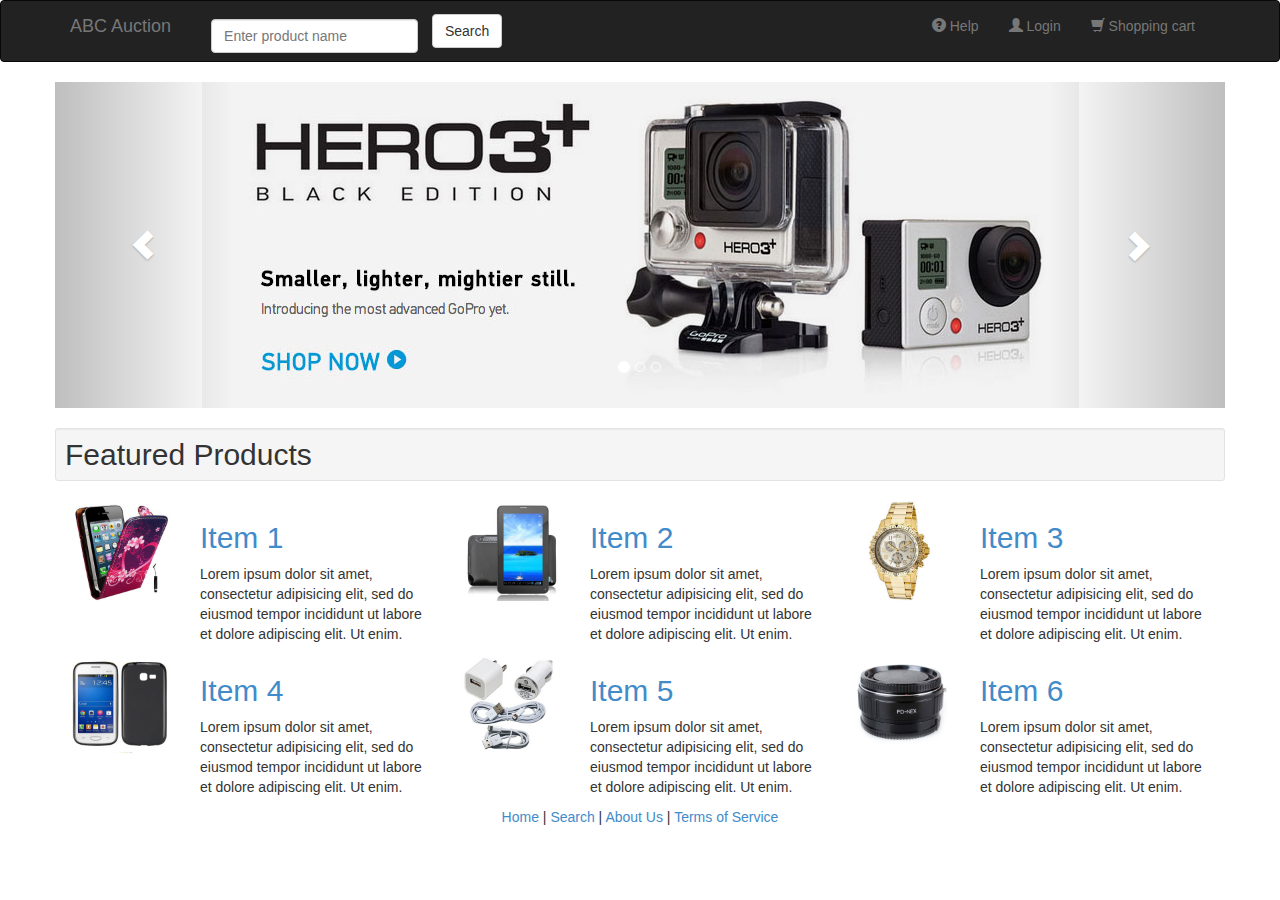
<file: index.html>
<!doctype html> <html class="no-js" ng-app="auction"> <head> <meta charset="utf-8"> <title></title> <meta name="description" content=""> <meta name="viewport" content="width=device-width"> <!-- Place favicon.ico and apple-touch-icon.png in the root directory --> <link rel="stylesheet" href="styles/vendor.9c307a9d.css"> <link rel="stylesheet" href="styles/main.1f6decc3.css">  <body> <!--[if lt IE 7]>
      <p class="browsehappy">You are using an <strong>outdated</strong> browser. Please <a href="http://browsehappy.com/">upgrade your browser</a> to improve your experience.</p>
    <![endif]--> <!-- Navbar --> <div class="navbar navbar-inverse"> <div class="container"> <div class="navbar-header"> <button type="button" class="navbar-toggle" data-toggle="collapse" data-target=".navbar-collapse"> <span class="icon-bar"></span> <span class="icon-bar"></span> <span class="icon-bar"></span> </button> <a class="navbar-brand" href="javascript:void(0)" ng-href="#/">ABC Auction</a> </div> <div class="navbar-collapse collapse"> <form class="navbar-form navbar-left navbar-input-group" role="search"> <div class="form-group"> <input type="text" class="form-control" placeholder="Enter product name"> </div> <a ng-href="#/search" class="btn btn-default">Search</a> </form> <ul class="nav navbar-nav navbar-right"> <li><a href="javascript:void(0)"><span class="glyphicon glyphicon-question-sign"></span> Help</a></li> <li><a href="javascript:void(0)"><span class="glyphicon glyphicon-user"></span> Login</a></li> <li><a href="javascript:void(0)"><span class="glyphicon glyphicon-shopping-cart"></span> Shopping cart</a></li> </ul> </div> </div> </div> <!-- / Navbar --> <div class="container"> <div class="row" ng-view> </div> <!-- Footer --> <footer class="text-center"> <a href="javascript:void(0)" ng-href="#/">Home</a> | <a href="javascript:void(0)" ng-href="#/search">Search</a> | <a href="javascript:void(0)">About Us</a> | <a href="javascript:void(0)">Terms of Service</a> </footer> <!-- / Footer --> <!--[if lt IE 9]>
    <script src="scripts/oldieshim.2c4a194c.js"></script>
    <![endif]--> <script src="scripts/vendor.34089c7f.js"></script> <script src="scripts/scripts.d4fa3405.js"></script> </div>
</file>
<file: styles/main.1f6decc3.css>
body{margin:0}.form-group{margin:10px}
</file>
